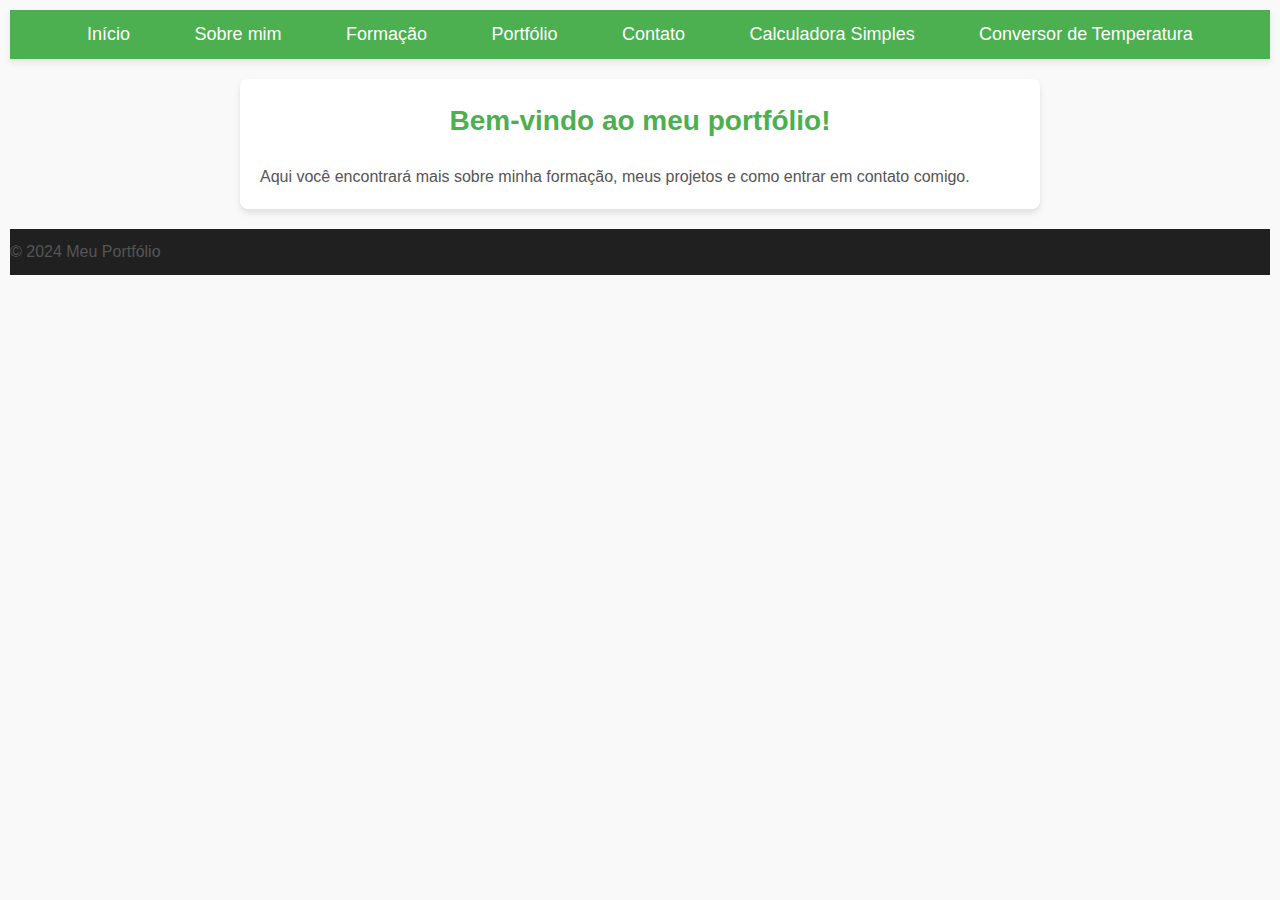
<file: index.html>
<!DOCTYPE html>
<html lang="pt-br">
<head>
    <meta charset="UTF-8">
    <meta name="viewport" content="width=device-width, initial-scale=1.0">
    <title>Meu Portfólio</title>
    <link rel="stylesheet" href="estilo.css">
</head>
<body>
    <header>
        <nav>
            <ul>
                <li><a href="index.html">Início</a></li>
                <li><a href="sobre.html">Sobre mim</a></li>
                <li><a href="formacao.html">Formação</a></li>
                <li><a href="portfolio.html">Portfólio</a></li>
                <li><a href="contato.html">Contato</a></li>
                <li><a href="projetos/projeto1_calculadora.html">Calculadora Simples</a></li>
                <li><a href="projetos/projeto2_conversor.html">Conversor de Temperatura</a></li>

            </ul>
        </nav>
    </header>
    <section>
        <h1>Bem-vindo ao meu portfólio!</h1>
        <p>Aqui você encontrará mais sobre minha formação, meus projetos e como entrar em contato comigo.</p>
    </section>
    <footer>
        <p>&copy; 2024 Meu Portfólio</p>
    </footer>
</body>
</html>
</file>
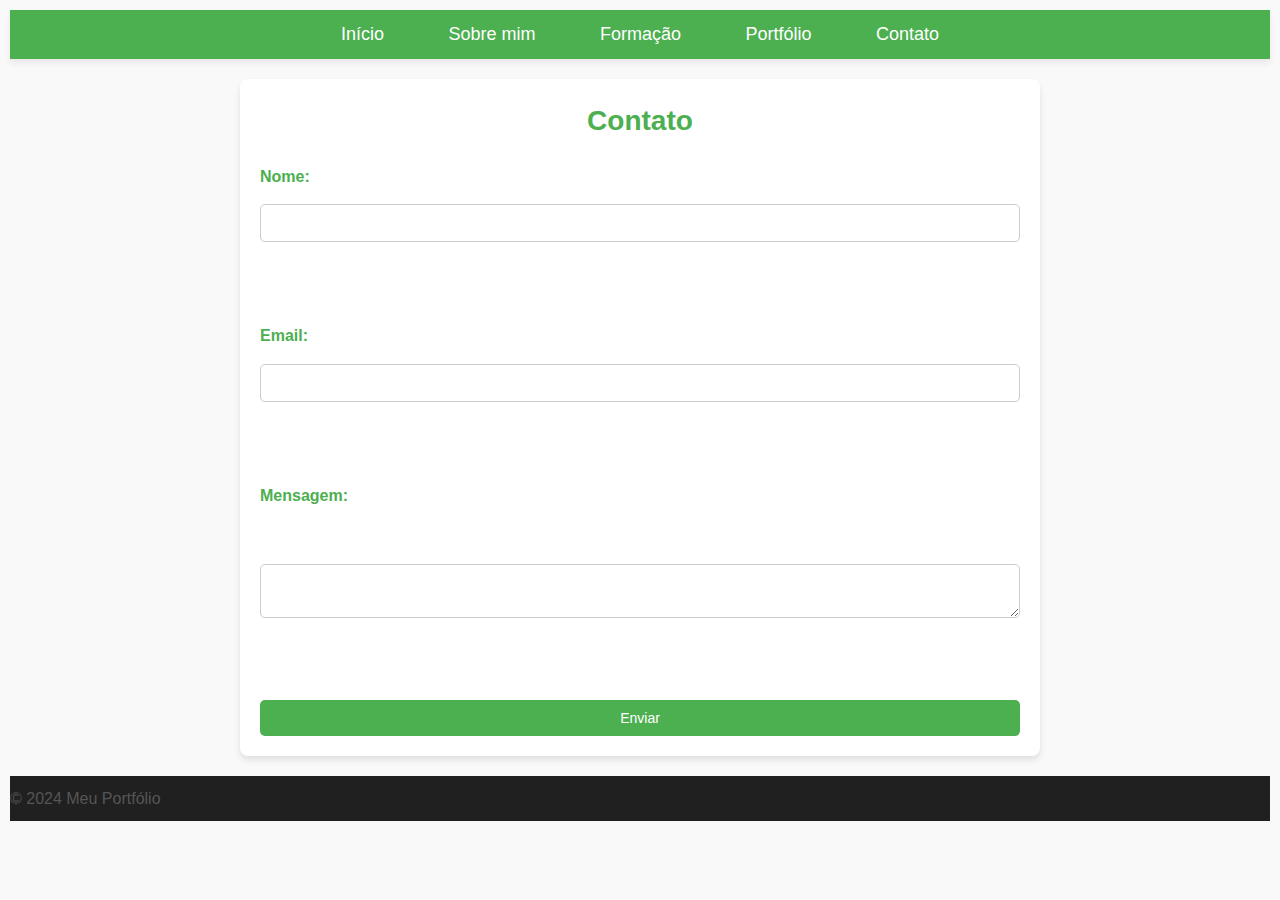
<file: contato.html>
<!DOCTYPE html>
<html lang="pt-br">

<head>
  <meta charset="UTF-8">
  <meta name="viewport" content="width=device-width, initial-scale=1.0">
  <title>Contato</title>
  <link rel="stylesheet" href="estilo.css">
</head>

<body>
  <header>
    <nav>
      <ul>
        <li><a href="index.html">Início</a></li>
        <li><a href="sobre.html">Sobre mim</a></li>
        <li><a href="formacao.html">Formação</a></li>
        <li><a href="portfolio.html">Portfólio</a></li>
        <li><a href="contato.html">Contato</a></li>
      </ul>
    </nav>
  </header>
  <section>
    <h1>Contato</h1>
    <form>
      <label for="nome">Nome:</label>
      <input type="text" id="nome" name="nome"><br><br>

      <label for="email">Email:</label>
      <input type="email" id="email" name="email"><br><br>

      <label for="mensagem">Mensagem:</label><br>
      <textarea id="mensagem" name="mensagem"></textarea><br><br>

      <input type="submit" value="Enviar">
    </form>
  </section>
  <footer>
    <p>&copy; 2024 Meu Portfólio</p>
  </footer>
</body>

</html>
</file>
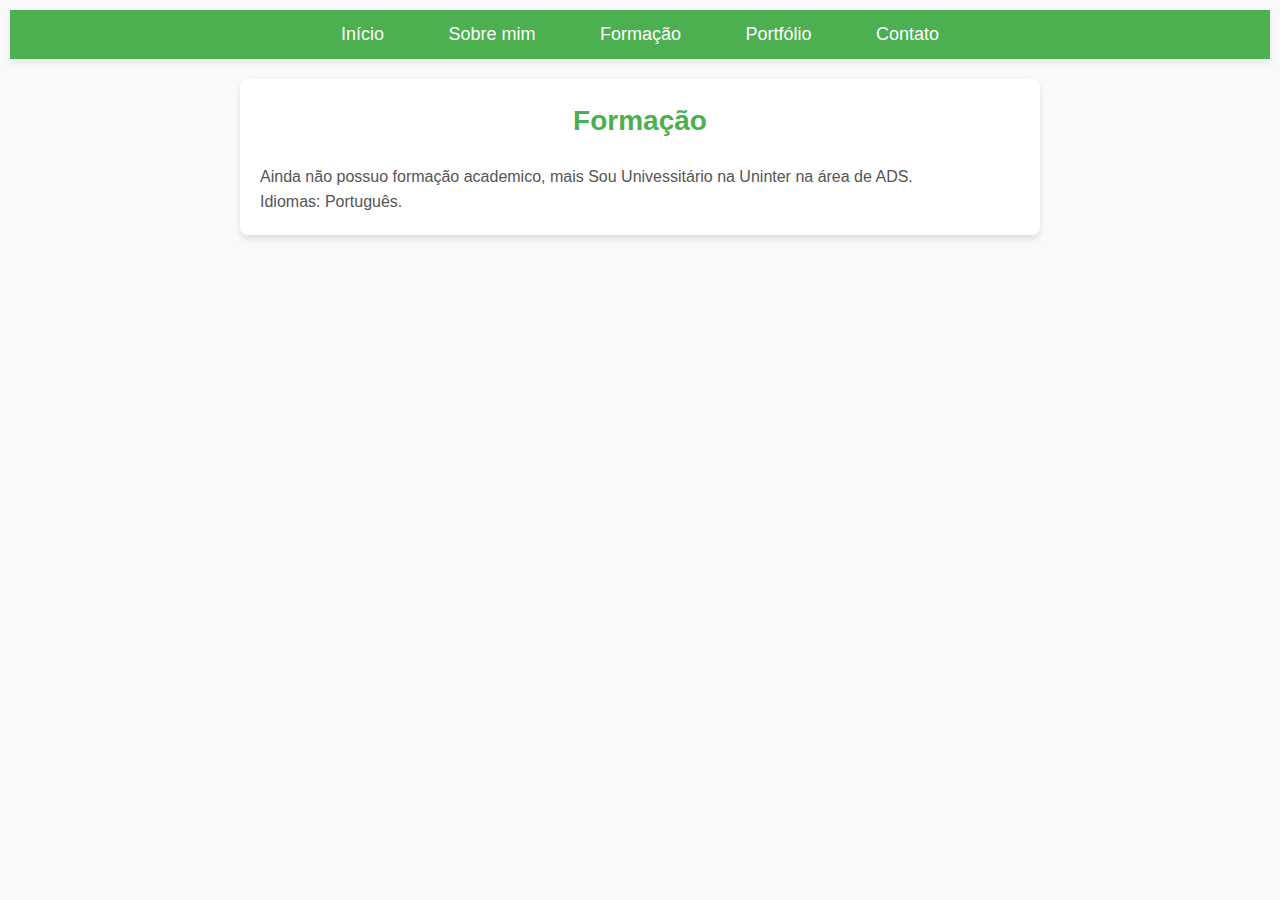
<file: formacao.html>
<!DOCTYPE html>
<html lang="pt-br">

<head>
  <meta charset="UTF-8">
  <meta name="viewport" content="width=device-width, initial-scale=1.0">
  <title>Formação</title>
  <link rel="stylesheet" href="estilo.css">
</head>

<body>
  <header>
    <nav>
      <ul>
        <li><a href="index.html">Início</a></li>
        <li><a href="sobre.html">Sobre mim</a></li>
        <li><a href="formacao.html">Formação</a></li>
        <li><a href="portfolio.html">Portfólio</a></li>
        <li><a href="contato.html">Contato</a></li>
      </ul>
    </nav>
  </header>
  <section>
    <h1>Formação</h1>
    <p>Ainda não possuo formação academico, mais Sou Univessitário na Uninter na área de ADS.</p>
    <p>Idiomas: Português.</p>
  </section>
</body>

</html>
</file>
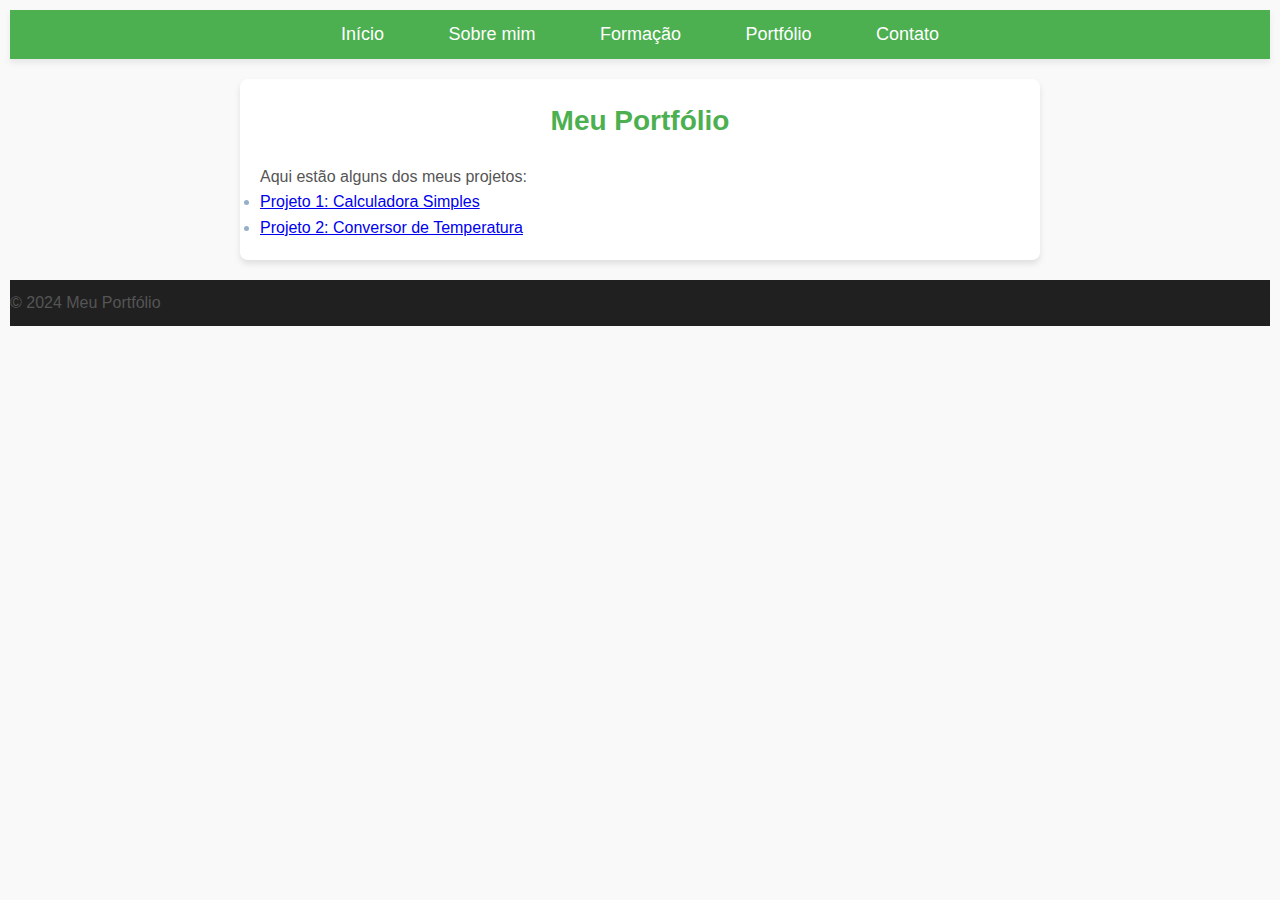
<file: portfolio.html>
<!DOCTYPE html>
<html lang="pt-br">

<head>
  <meta charset="UTF-8">
  <meta name="viewport" content="width=device-width, initial-scale=1.0">
  <title>Portfólio</title>
  <link rel="stylesheet" href="estilo.css">
</head>

<body>
  <header>
    <nav>
      <ul>
        <li><a href="index.html">Início</a></li>
        <li><a href="sobre.html">Sobre mim</a></li>
        <li><a href="formacao.html">Formação</a></li>
        <li><a href="portfolio.html">Portfólio</a></li>
        <li><a href="contato.html">Contato</a></li>
      </ul>
    </nav>
  </header>
  <section>
    <h1>Meu Portfólio</h1>
    <p>Aqui estão alguns dos meus projetos:</p>
    <ul>
      <li><a href="projeto1_calculadora.html" target="_blank">Projeto 1: Calculadora Simples</a></li>
      <li><a href="projeto2_conversor.html" target="_blank">Projeto 2: Conversor de Temperatura</a></li>
    </ul>
  </section>
  <footer>
    <p>&copy; 2024 Meu Portfólio</p>
  </footer>
</body>

</html>
</file>
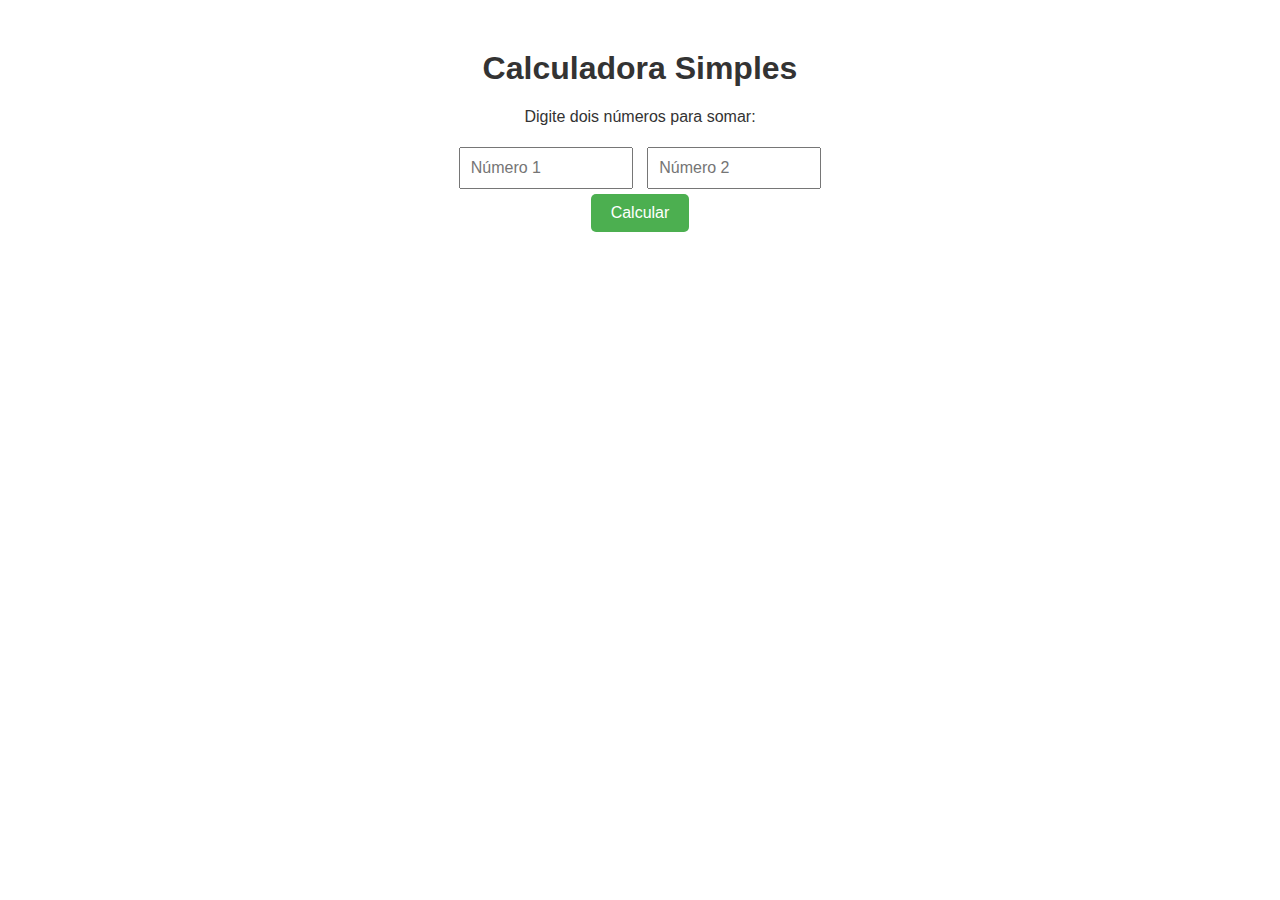
<file: projeto1_calculadora.html>
<!DOCTYPE html>
<html lang="pt-br">

<head>
  <meta charset="UTF-8">
  <meta name="viewport" content="width=device-width, initial-scale=1.0">
  <title>Calculadora Simples</title>
  <style>
    body {
      font-family: Arial, sans-serif;
      text-align: center;
      margin-top: 50px;
    }

    input {
      margin: 5px;
      padding: 10px;
      font-size: 16px;
      width: 150px;
    }

    button {
      padding: 10px 20px;
      font-size: 16px;
      background-color: #4CAF50;
      color: white;
      border: none;
      border-radius: 5px;
      cursor: pointer;
    }

    button:hover {
      background-color: #45a049;
    }

    h1,
    p {
      color: #333;
    }
  </style>
</head>

<body>
  <h1>Calculadora Simples</h1>
  <p>Digite dois números para somar:</p>
  <input type="number" id="numero1" placeholder="Número 1">
  <input type="number" id="numero2" placeholder="Número 2">
  <br>
  <button onclick="somar()">Calcular</button>
  <p id="resultado"></p>

  <script>
    function somar() {
      const numero1 = parseFloat(document.getElementById("numero1").value);
      const numero2 = parseFloat(document.getElementById("numero2").value);
      const resultado = numero1 + numero2;

      if (isNaN(resultado)) {
        document.getElementById("resultado").innerText = "Por favor, insira números válidos.";
      } else {
        document.getElementById("resultado").innerText = `Resultado: ${resultado}`;
      }
    }
  </script>
</body>

</html>
</file>
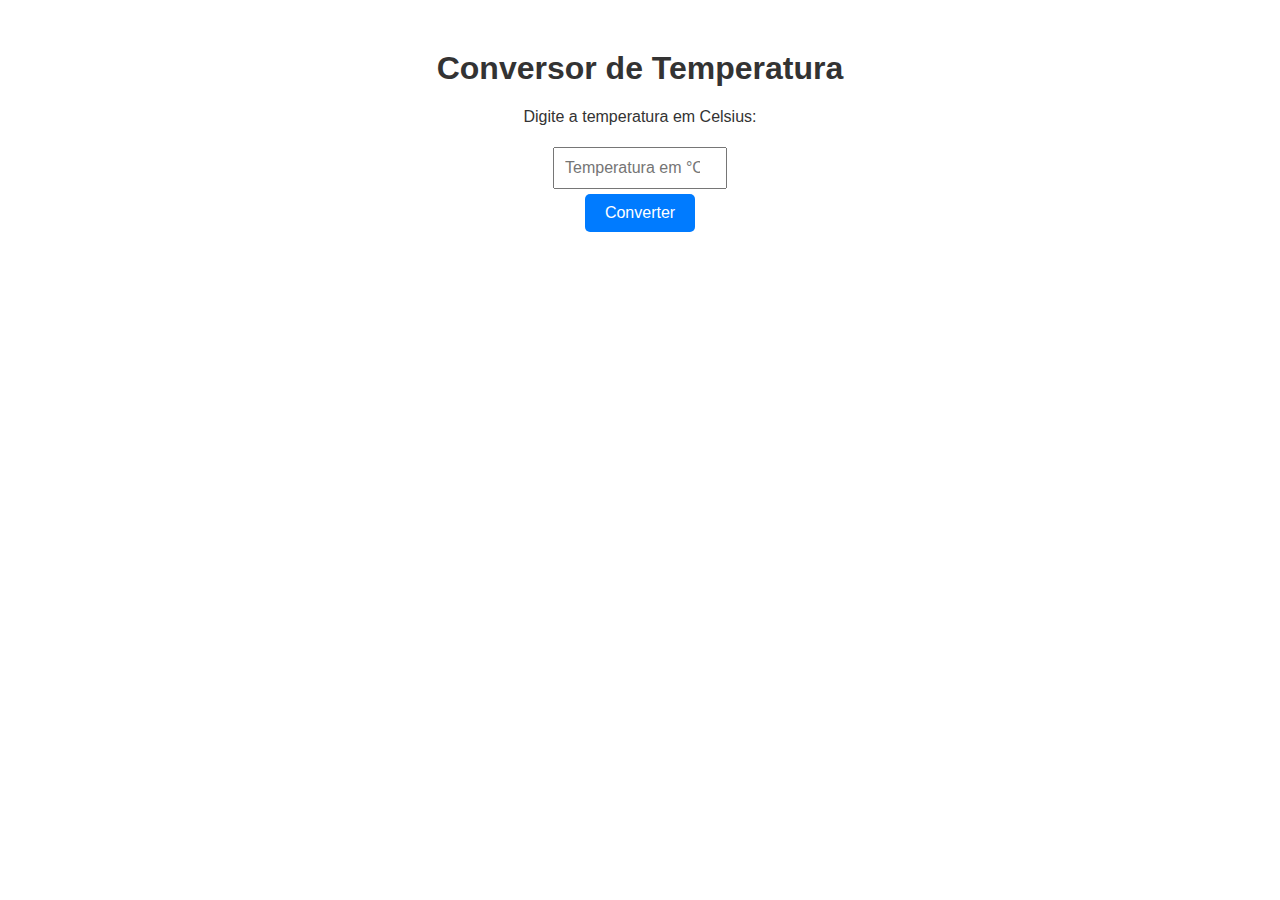
<file: projeto2_conversor.html>
<!DOCTYPE html>
<html lang="pt-br">

<head>
  <meta charset="UTF-8">
  <meta name="viewport" content="width=device-width, initial-scale=1.0">
  <title>Conversor de Temperatura</title>
  <style>
    body {
      font-family: Arial, sans-serif;
      text-align: center;
      margin-top: 50px;
    }

    input {
      margin: 5px;
      padding: 10px;
      font-size: 16px;
      width: 150px;
    }

    button {
      padding: 10px 20px;
      font-size: 16px;
      background-color: #007BFF;
      color: white;
      border: none;
      border-radius: 5px;
      cursor: pointer;
    }

    button:hover {
      background-color: #0056b3;
    }

    h1,
    p {
      color: #333;
    }
  </style>
</head>

<body>
  <h1>Conversor de Temperatura</h1>
  <p>Digite a temperatura em Celsius:</p>
  <input type="number" id="celsius" placeholder="Temperatura em °C">
  <br>
  <button onclick="converter()">Converter</button>
  <p id="resultado"></p>

  <script>
    function converter() {
      const celsius = parseFloat(document.getElementById("celsius").value);
      const fahrenheit = (celsius * 9 / 5) + 32;

      if (isNaN(fahrenheit)) {
        document.getElementById("resultado").innerText = "Por favor, insira um número válido.";
      } else {
        document.getElementById("resultado").innerText = `${celsius}°C é igual a ${fahrenheit.toFixed(2)}°F.`;
      }
    }
  </script>
</body>

</html>
</file>
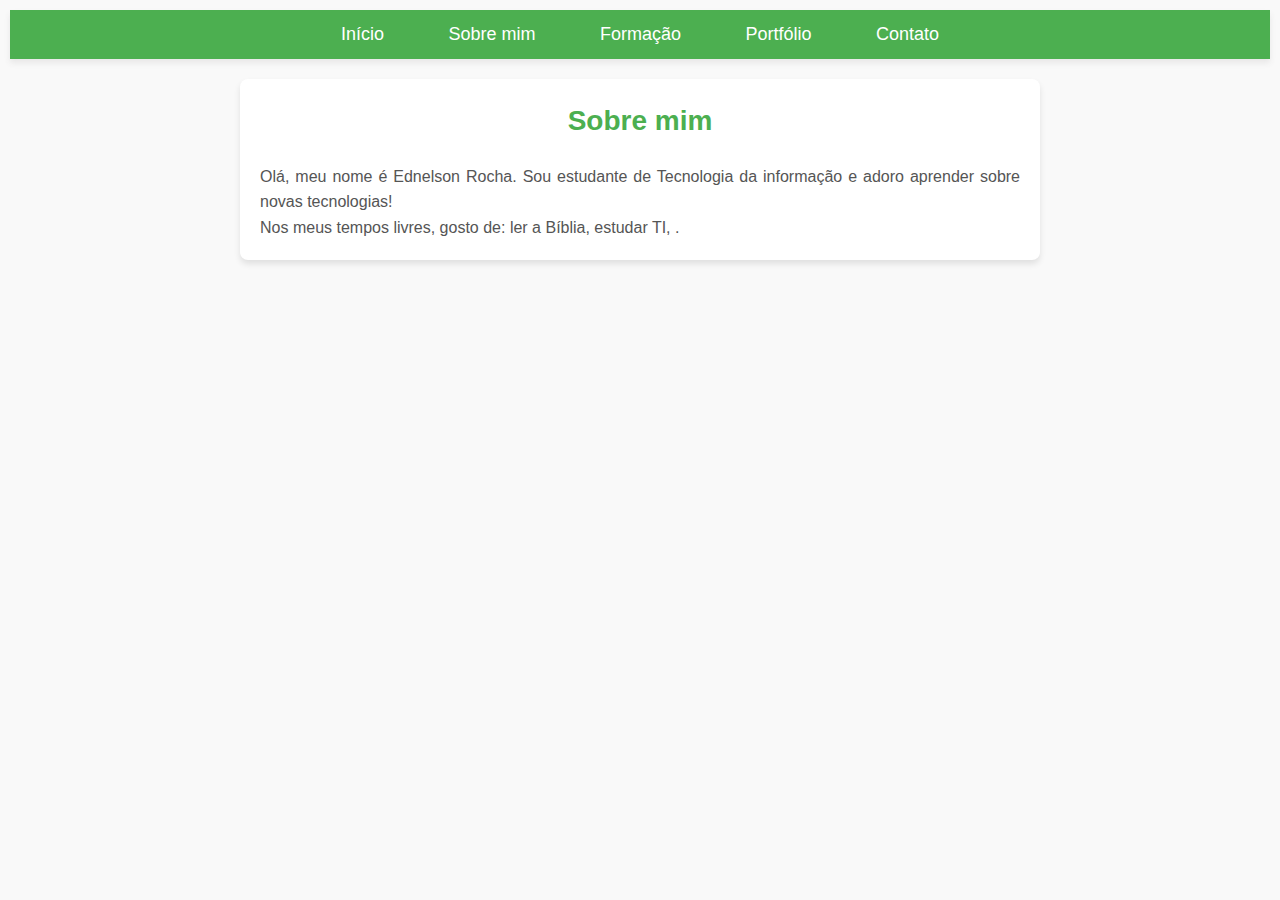
<file: sobre.html>
<!DOCTYPE html>
<html lang="pt-br">

<head>
  <meta charset="UTF-8">
  <meta name="viewport" content="width=device-width, initial-scale=1.0">
  <title>Sobre mim</title>
  <link rel="stylesheet" href="estilo.css">
</head>

<body>
  <header>
    <nav>
      <ul>
        <li><a href="index.html">Início</a></li>
        <li><a href="sobre.html">Sobre mim</a></li>
        <li><a href="formacao.html">Formação</a></li>
        <li><a href="portfolio.html">Portfólio</a></li>
        <li><a href="contato.html">Contato</a></li>
      </ul>
    </nav>
  </header>
  <section>
    <h1>Sobre mim</h1>
    <p>Olá, meu nome é Ednelson Rocha. Sou estudante de Tecnologia da informação e adoro aprender sobre novas tecnologias!</p>
    <p>Nos meus tempos livres, gosto de: ler a Bíblia, estudar TI, .</p>
  </section>
</body>

</html>
</file>
<file: estilo.css>
/* Reset básico */
* {
    margin: 0;
    padding: 0;
    box-sizing: border-box;
}

/* Corpo da página */
body {
    font-family: 'Arial', sans-serif;
    line-height: 1.6;
    background-color: #f9f9f9;
    color: #94b0c9;
    padding: 10px;
}

/* Cabeçalho e navegação */
header {
    background-color: #4CAF50;
    padding: 10px 0;
    box-shadow: 0px 4px 6px rgba(86, 83, 83, 0.1);
}

header nav ul {
    list-style: none;
    text-align: center;
}

header nav ul li {
    display: inline-block;
    margin: 0 15px;
}

header nav ul li a {
    text-decoration: none;
    color: white;
    font-size: 18px;
    padding: 8px 15px;
    transition: background-color 0.3s ease, color 0.3s ease;
    border-radius: 5px;
}

header nav ul li a:hover {
    background-color: #45a049;
    color: #fff;
}

/* Seção principal */
section {
    margin: 20px auto;
    padding: 20px;
    background: white;
    border-radius: 8px;
    box-shadow: 0px 4px 6px rgba(8, 8, 8, 0.1);
    max-width: 800px;
}

h1 {
    font-size: 28px;
    color: #4CAF50;
    text-align: center;
    margin-bottom: 20px;
}

p {
    font-size: 16px;
    color: #555;
    text-align: justify;
}

/* Rodapé */
footer {
    background-color: #202020;
    color: rgba(255, 255, 255, 0.84);
    text-align: center;
    padding: 10px 0;
    margin-top: 20px;
    font-size: 14px;
}

/* Formulário de contato */
form {
    display: flex;
    flex-direction: column;
    gap: 15px;
}

form label {
    font-size: 16px;
    color: #4CAF50;
    font-weight: bold;
}

form input,
form textarea {
    padding: 10px;
    font-size: 14px;
    border: 1px solid #ccc;
    border-radius: 5px;
    width: 100%;
    max-width: 100%;
    box-sizing: border-box;
}

form input[type="submit"] {
    background-color: #4CAF50;
    color: white;
    border: none;
    cursor: pointer;
    padding: 10px;
    transition: background-color 0.3s ease;
}

form input[type="submit"]:hover {
    background-color: #45a049;
}

/* Responsividade */
@media (max-width: 768px) {
    header nav ul li {
        display: block;
        margin: 10px 0;
    }

    section {
        padding: 15px;
    }

    h1 {
        font-size: 24px;
    }
}
</file>
